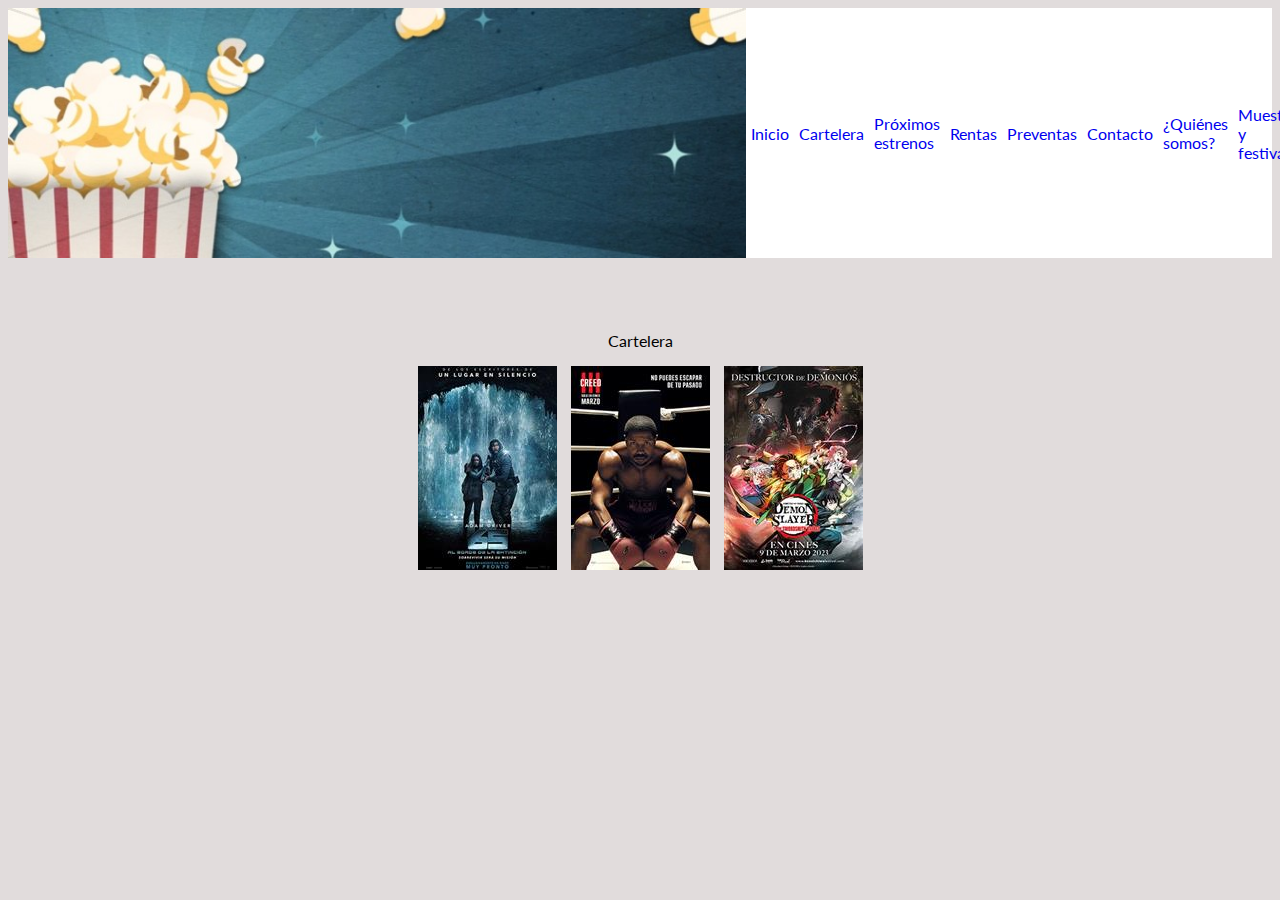
<file: index.html>
<!DOCTYPE html>
<html lang="es">
  <head>
    <meta charset="UTF-8" />
    <meta http-equiv="X-UA-Compatible" content="IE=edge" />
    <meta name="viewport" content="width=device-width, initial-scale=1.0" />
    <link rel="stylesheet" href="./assets/styles/index.css">
    <title>Cinema Generation</title>
  </head>

  <body>
    <nav>
      <img
        src="/assets/img/cinema.jpg"
        alt="banner-cinema"
        height="250px"
        width="1650px"
      />
      <a href="/index.html" target="_blank">Inicio</a>
      <a href="/assets/html/cartelera.html" target="_blank">Cartelera</a>
      <a href="/assets/html/estrenos.html" target="_blank">Próximos estrenos</a>
      <a href="/assets/html/renta.html" target="_blank">Rentas</a>
      <a href="/assets/html/preventas.html" target="_blank">Preventas</a>
      <a href="/assets/html/contacto.html" target="_blank">Contacto</a>
      <a href="/assets/html/quienessomos.html" target="_blank"
        >¿Quiénes somos?</a
      >
      <a href="/assets/html/festivales.html" target="_blank"
        >Muestras y festivales</a>
    </nav>
    <br><br><br>
    
    <div align=center>
      <p>Cartelera</p>
    <a href="/assets/html/cartelera.html" target="_blank"><img src="./assets/img/cartelera1.jpg" alt=""></a>
    <a href="/assets/html/cartelera.html" target="_blank"><img src="./assets/img/cartelera2.jpg" alt=""></a>
    <a href="/assets/html/cartelera.html" target="_blank"><img src="./assets/img/cartelera3.jpg" alt=""></a>
    
    </div>
  </body>
</html>
</file>
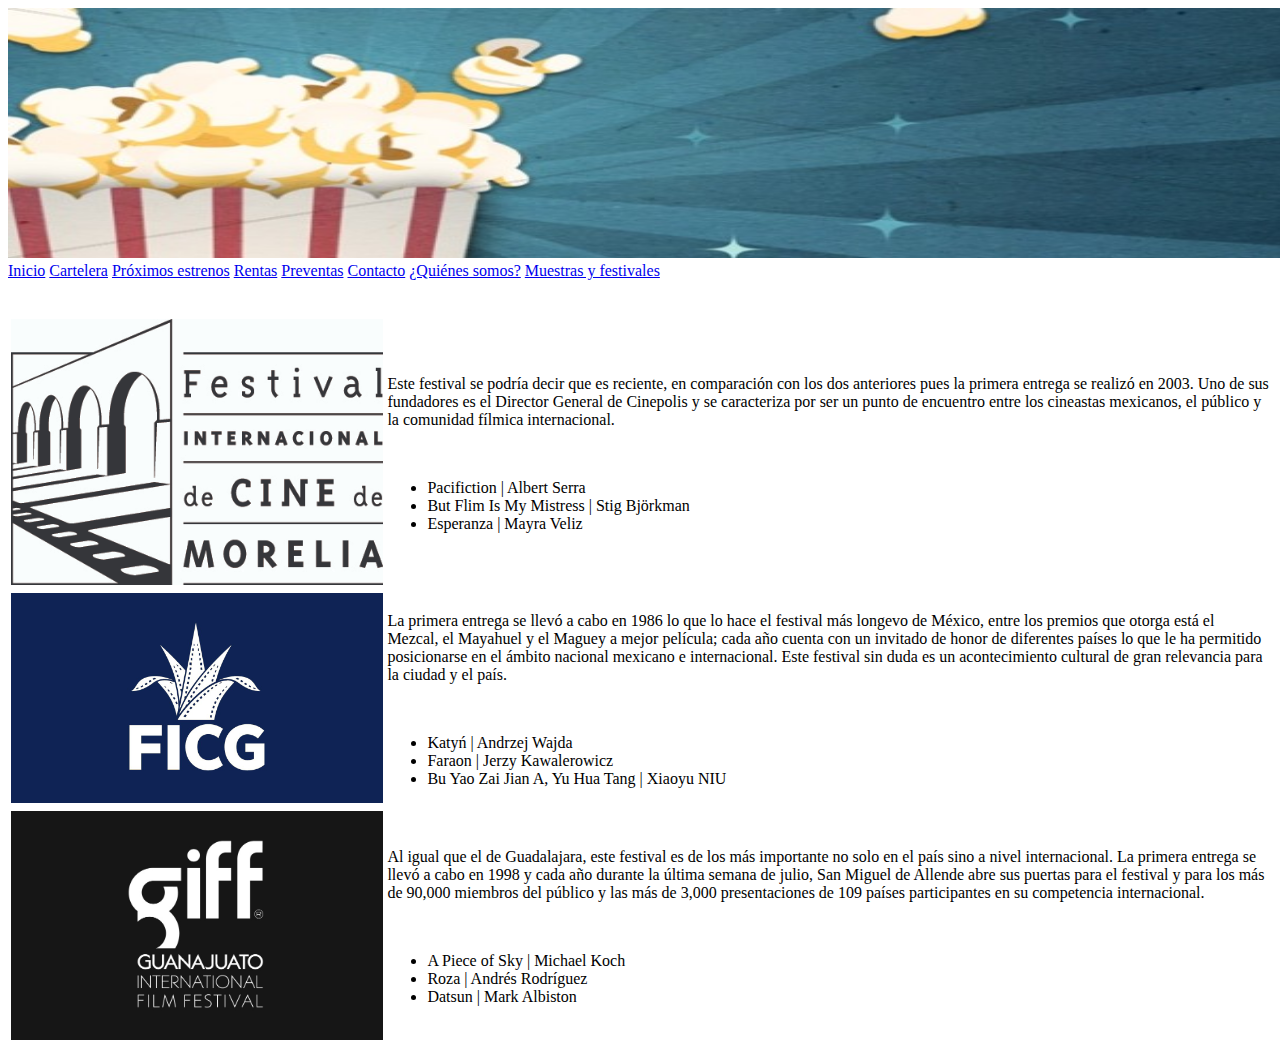
<file: assets/html/festivales.html>
<!DOCTYPE html>
<html lang="en">
<head>
    <meta charset="UTF-8">
    <meta http-equiv="X-UA-Compatible" content="IE=edge">
    <meta name="viewport" content="width=device-width, initial-scale=1.0">
    <title>Muestras y Festivales</title>
</head>
<body>
    <nav>
        <img src="/assets/img/cinema.jpg" alt="banner-cinema" height="250px" width="1650px">
        <a href="/index.html">Inicio</a>
        <a href="/assets/html/cartelera.html">Cartelera</a>
        <a href="/assets/html/estrenos.html">Próximos estrenos</a>
        <a href="/assets/html/renta.html">Rentas</a>
        <a href="/assets/html/preventas.html">Preventas</a>
        <a href="/assets/html/contacto.html">Contacto</a>
        <a href="/assets/html/quienessomos.html">¿Quiénes somos?</a>
        <a href="/assets/html/festivales.html">Muestras y festivales</a>
    </nav>
    <br><br>
    <table>
        <tr>
            <td>
                <img src="/assets/img/Morelia.jpg" alt="Morelia" width="100%" height="100%">
            </td>
            <td>
                <section>
                    <p>
                        Este festival se podría decir que es reciente, en comparación con los dos anteriores pues la primera entrega se realizó en 2003. Uno de sus fundadores es el Director General de Cinepolis y se caracteriza por ser un punto de encuentro entre los cineastas mexicanos, el público y la comunidad fílmica internacional.
                    </p>
                </section>
                <br>
                <section>
                    <ul>
                        <li>Pacifiction | Albert Serra</li>
                        <li>But Flim Is My Mistress | Stig Björkman</li>
                        <li>Esperanza | Mayra Veliz</li>
                    </ul>

                </section>
        </td>
        </tr>
        <tr>
            <td>
                <img src="/assets/img/Gdl.jpg" alt="Guadalajara" width="100%" height="100%">
            </td>
            <td>
                <section>
                    <p>
                        La primera entrega se llevó a cabo en 1986 lo que lo hace el festival más longevo de México, entre los premios que otorga está el Mezcal, el Mayahuel y el Maguey a mejor película; cada año cuenta con un invitado de honor de diferentes países lo que le ha permitido posicionarse en el ámbito nacional mexicano e internacional. Este festival sin duda es un acontecimiento cultural de gran relevancia para la ciudad y el país.
                    </p>
                </section>
                <br>
                <section>
                    <ul>
                        <li>Katyń | Andrzej Wajda</li>
                        <li>Faraon | Jerzy Kawalerowicz</li>
                        <li>Bu Yao Zai Jian A, Yu Hua Tang | Xiaoyu NIU</li>
                    </ul>

                </section>
        </td>
        </tr>
        <tr>
            <td>
                <img src="/assets/img/guanajuato.jpg" alt="Guanajuato" width="100%" height="100%">
            </td>
            <td>
                <section>
                    <p>
                        Al igual que el de Guadalajara, este festival es de los más importante no solo en el país sino a nivel internacional. La primera entrega se llevó a cabo en 1998 y cada año durante la última semana de julio, San Miguel de Allende abre sus puertas para el festival y para los más de 90,000 miembros del público y las más de 3,000 presentaciones de 109 países participantes en su competencia internacional.                    </p>
                </section>
                <br>
                <section>
                    <ul>
                        <li>A Piece of Sky | Michael Koch</li>
                        <li>Roza | Andrés Rodríguez</li>
                        <li>Datsun | Mark Albiston</li>
                    </ul>

                </section>
        </td>
        </tr>
    </table>
</body>
</html>
</file>
<file: assets/styles/index.css>
@import url("https://fonts.googleapis.com/css2?family=Lato&family=Noto+Sans&display=swap");
* {
  font-family: "Lato", sans-serif;
}
body {
  background-color: rgb(225, 220, 220);
  background-attachment: fixed;
  background-position: center center;
  background-size: cover;
  background-image: url(http://sic.cultura.gob.mx/images/128131);
}
nav {
  background-color: white;
  display: flex;
  align-items: center;
  justify-content: space-around;
}

.cinemexLogo {
  width: 100px;
  height: 20%;
}
a {
  margin: 5px;
  text-decoration: none;
}
a:hover {
  background-color: crimson;
  border-radius: 7px;
  padding: 2px;
}
</file>
